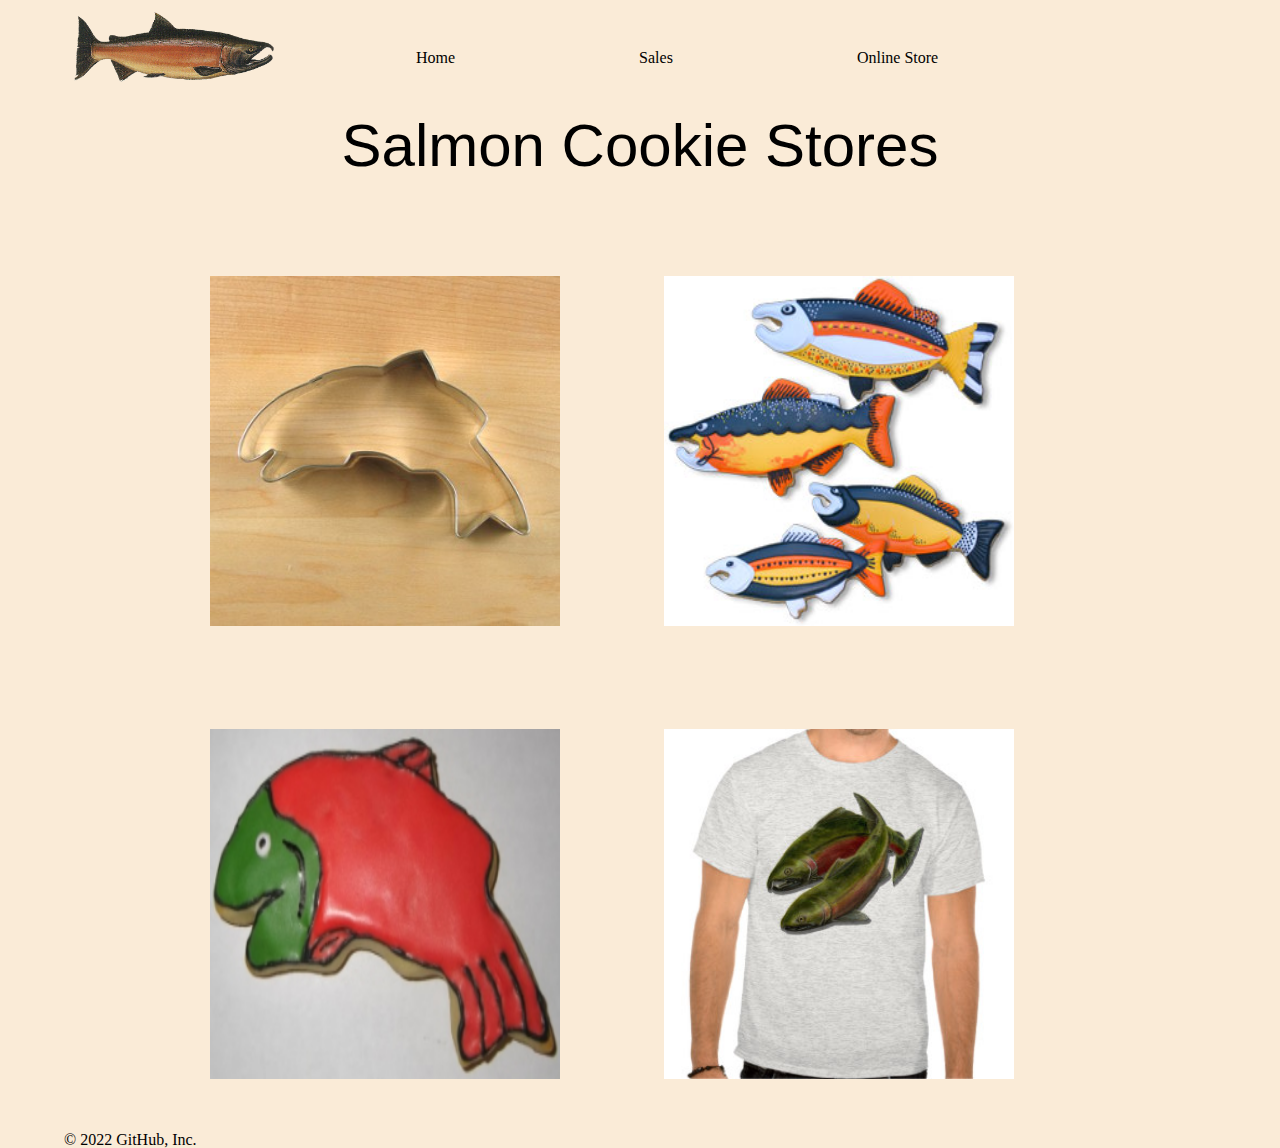
<file: index.html>
<!DOCTYPE html>
<html lang="en">
<head>
    <meta charset="UTF-8">
    <meta http-equiv="X-UA-Compatible" content="IE=edge">
    <meta name="viewport" content="width=device-width, initial-scale=1.0">
    <link rel="stylesheet" href="CSS/reset.css">
    <link rel="stylesheet" href="CSS/style.css">
   
    <title>Document</title>
</head>
<body>
    <header>
      <nav>
        <img id="logo" src="images/salmon.png" alt="logo">
        <ul>
            <li><a href="index.html">Home</a></li>
            <li><a href="sales.html">Sales</a></li>
            <li><a href="onlinestore">Online Store</a></li>
        </ul>
      </nav>
      <h1>Salmon Cookie Stores</h1>
    </header>
    <main>
      <div id="LocationsProfiles">
        <img class="images" src="images/cutter.jpeg">
        <img class="images" src="images/fish.jpg">
        <img class="images" src="images/frosted-cookie.jpg">
        <img class="images" src="images/shirt.jpg">
      </div>
    </main>
    <footer>© 2022 GitHub, Inc.</footer>
  
  </body>
</html>
</file>
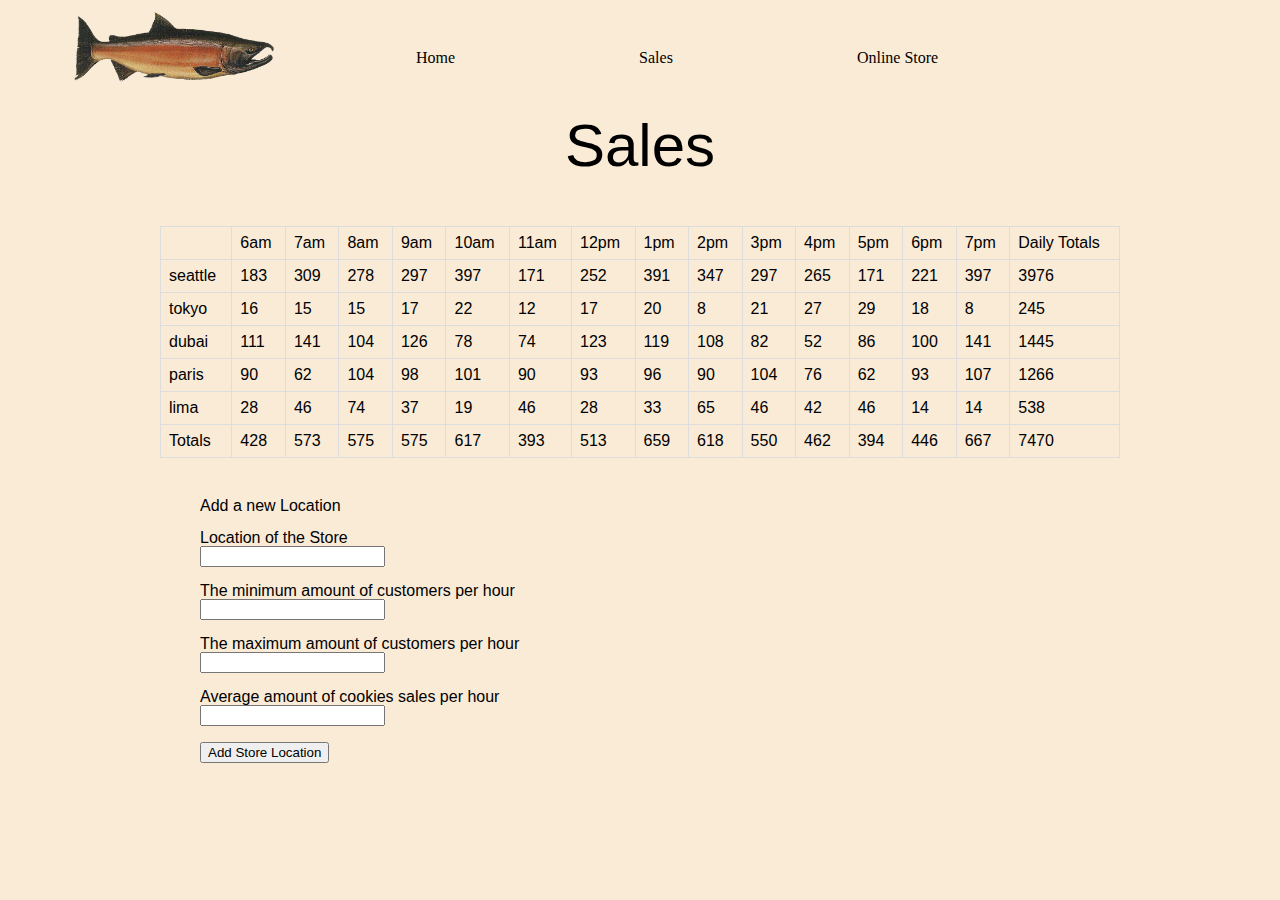
<file: sales.html>
<!DOCTYPE html>
<html lang="en">
<head>
    <meta charset="UTF-8">
    <meta http-equiv="X-UA-Compatible" content="IE=edge">
    <meta name="viewport" content="width=device-width, initial-scale=1.0">
    <link rel="stylesheet" href="CSS/reset.css">
    <link rel="stylesheet" href="CSS/style.css">
    <title>Document</title>
</head>
<body onload="initialize()">
    <nav>
        <img id="logo" src="images/salmon.png" alt="logo">
        <ul>
            <li><a href="index.html">Home</a></li>
            <li><a href="sales.html">Sales</a></li>
            <li><a href="onlinestore">Online Store</a></li>
        </ul>
      </nav>
      <h1>Sales</h1>
    <main>
     
            <!-- <section>
                <ul id="seattle">
                    <li>Seattle</li>
                </ul> 
                <ul id="tokyo"> 
                     <li>Tokyo</li>
               </ul>  
                <ul id="paris">
                    <li>Paris</li>
                </ul> 
                <ul id="dubai">  
                    <li>Dubai</li>
                </ul> 
                <ul id="lima">
                    <li>Lima</li>
                </ul> 
            
            </section> -->
            <section>
            <table class="tabledata">
                <thead>
                    <tr>
                        <td></td>
                        <td>6am</td>
                        <td>7am</td>
                        <td>8am</td>
                        <td>9am</td>
                        <td>10am</td>
                        <td>11am</td>
                        <td>12pm</td>
                        <td>1pm</td>
                        <td>2pm</td>
                        <td>3pm</td>
                        <td>4pm</td>
                        <td>5pm</td>
                        <td>6pm</td>
                        <td>7pm</td>
                        <td>Daily Totals</td>
                    </tr>
                </thead>
                <tbody id="storeData"></tbody>
                <tfoot id="tableFooter"></tfoot>
            </table>
             </section>
             <form>
                <fieldset>
                  <legend>Add a new Location</legend><br>
                  <label for="LocationName">Location of the Store</label><br>
                  <span id="LocationNameError" Class="LocationNameError"></span>
                  <input type="text" id="LocationName" name="LocationName" required><br><br>
                  <label for="minCust">The minimum amount of customers per hour</label><br>
                  <input type="number" id="minCust" name="minCust"><br><br>
                  <label for="maxCust">The maximum amount of customers per hour</label><br>
                  <input type="number" id="maxCust" name="maxCust"><br><br>
                  <label for="averageSales">Average amount of cookies sales per hour</label><br>
                  <input type="number" id="averageSales" name="averageSales"><br><br>
                  <input type="button" value="Add Store Location" onclick="addStoreLocation()" /><br />
                </fieldset>
              </form>
    </main>
    <foot></foot>
    <script src="JS/app.js"></script>
</body>
</html>
</file>
<file: CSS/style.css>
* {
    font-family: Arial, sans-serif;
    box-sizing: border-box;
  }

  h1 {
    font-family: Arial, Helvetica, sans-serif;
    font-size: 60px;
    text-align: center;
  }
  
  nav header{
    margin: 50px;
    background-color: lightcyan;
  }

  body {
    background-color: antiquewhite;
    width: 90%;
    margin: 0 auto;
  }

  main {
    width: 960px;
    margin: 0 auto;
}

  #logo {
      float: left;
      margin: 0 auto;
      margin: 12px;
      margin-left: 10px;
      height: 70px;
      width: 200px;
  } 
  nav ul li {
    list-style-type: none;
    padding: 50px;
    display: inline-block;
    margin: 0 auto;
    text-decoration: none;
    margin-left: 80px;
  }

  nav a{
    text-decoration: none;
    color:black
  }
 
  h1 {
    margin-bottom: 50px;
  }

  .images{
      display: inline-block;
      width:  350px;
      height: 350px;
      object-fit: fill;
      margin: 50px;
  }

  .tabledata {
    font-family: Arial, Helvetica, sans-serif;
    border-collapse: collapse;
    width: 100%;
  }
  
  .tabledata td, .tabledata th {
    border: 1px solid #ddd;
    padding: 8px;
  }
  
  
  .tabledata tr:hover {background-color: #ddd;}
  
  .tabledata th {
    padding-top: 12px;
    padding-bottom: 12px;
    text-align: left;
    background-color: gray;
    color: white;
    margin: 40px
  }
form {
  margin: 40px;
}
</file>
